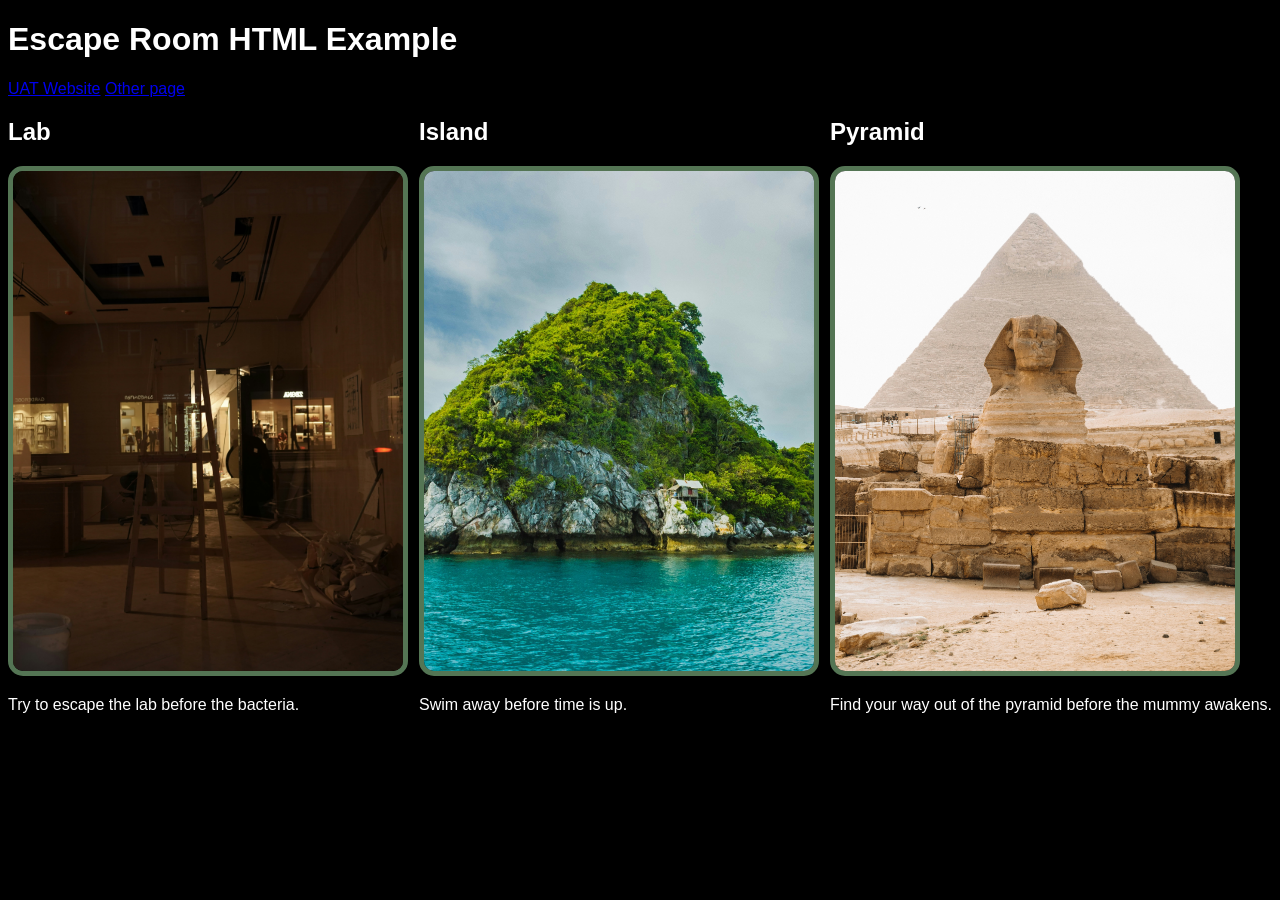
<file: escape_room.html>
<!-- Ctrl + ? - is the shortcut for a comment in VS Code in whatever language you are coding in 
   Shift + 1 will build the default HTML tags
    Doctype html - tells the browser that this is an HTML5 webpage
-->
<!DOCTYPE html>
<!-- the 2nd tag on our webpage needs to be the html tag; language = English is automatically added by VS Code -->
<html lang="en">
    <!-- head is primarily info for the browser and search engines -->
    <head>
        <!-- this tells the browser to expect pretty much any character from any language -->
        <meta charset="UTF-8">
        <!-- this is first step in making sure our website looks good on a mobile device -->
        <meta name="viewport" content="width=device-width, initial-scale=1.0">
        <!-- the text that appears in the browser tab -->
        <title>Escape Room HTML Example</title>

        <!-- add the link to the external CSS file -->
        <link rel="stylesheet" href="main.css">

         <!-- our JavaScript code is written in between opening and closing script tags 
             to include JavaScript code from a separate JavaScript file, use the src attribute with the file name -->
        <script src="escape_room.js" defer></script>
    </head>
    <!-- any text, images, videos - all of the content we want to show the user goes in the body section -->
    <body> 
        <!-- the header section is a best practice; typically at the top of the page; may contain menu, logo, page title -->
        <header>
            <!-- h1 is the top level heading - page title - only use 1 h1 tag on a page -->
            <h1>Escape Room HTML Example</h1>
            <a href="https://uat.edu">UAT Website</a>
            <a href="./other_page.html">Other page</a>
        </header>

        <!-- I like to put the core content of my page in a main section -->
        <main>
            <!-- I am going to organize the rooms using article tags -->
            <article>
                <!-- h2 - 2nd level heading - sub title -->
                <h2>Lab</h2>
                <!-- image - make sure to set the source and alt for each image -->
                <img src="./images/lab.jpg" alt="Lab" id="img1">
                <p id="pLab"></p>
            </article>

             <!-- I am going to organize the rooms using article tags -->
            <article>
                <!-- h2 - 2nd level heading - sub title -->
                <h2>Island</h2>
                <!-- image - make sure to set the source and alt for each image -->
                <img src="./images/island.jpg" alt="Island">
                <p id="pIsland"></p>
            </article>

             <!-- I am going to organize the rooms using article tags -->
            <article>
                <!-- h2 - 2nd level heading - sub title -->
                <h2>Pyramid</h2>
                <!-- image - make sure to set the source and alt for each image -->
                <img src="./images/pyramid.jpg" alt="Pyramid">
                <p id="pPyramid">Find your way.</p>
            </article>
        </main>

        <!-- anything that needs to go at the bottom of the page - legal stuff -->
        <footer>

        </footer>

       
    <!-- this should be the next to last line of our .html page -->
    </body>
    <!-- this should be the last line of our .html page -->
</html>
</file>
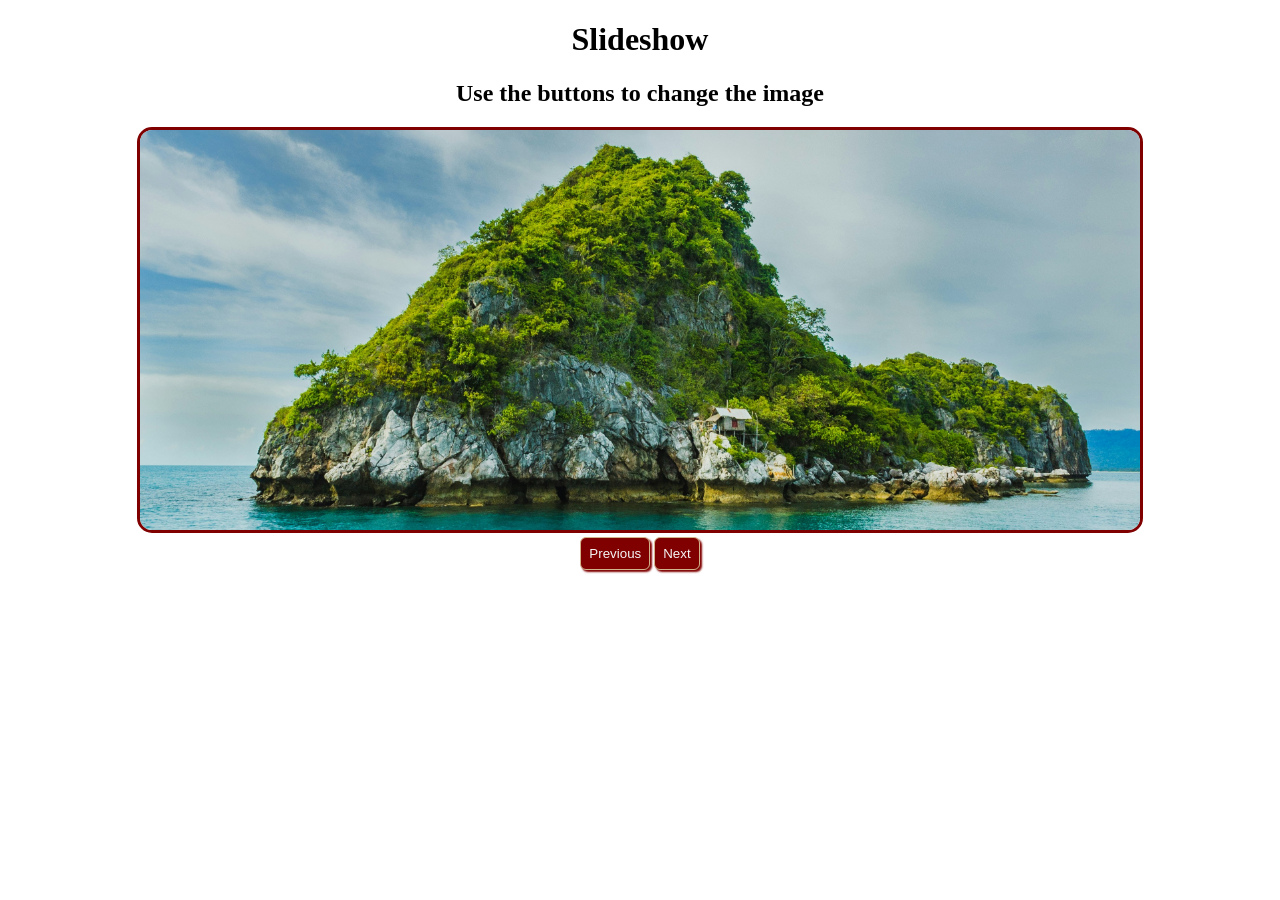
<file: slideshow.html>
<!DOCTYPE html>
<html lang="en">
<head>
    <meta charset="UTF-8">
    <meta name="viewport" content="width=device-width, initial-scale=1.0">
    <title>Slideshow</title>
    
    <!-- link to the css file -->
    <link rel="stylesheet" href="slideshow.css">

    <!-- if you link the JavaScript file in the head section make sure to add the defer attribute so the JavaScript code will run after the HTML elements have been created -->
    <script src="slideshow.js" defer></script>
</head>
<body>
    <header>
        <!-- Ctrl + ? is the quick comment key commands -->
        <h1>Slideshow</h1>
    </header>
    <main>
        <h2>Use the buttons to change the image</h2>
        <img id="imgSlide" src="" alt="slideshow image">
        
        <div>
            <button onclick="previousImage();">Previous</button>
            <button onclick="nextImage();">Next</button>
        </div>
    </main>    
</body>
</html>
</file>
<file: main.css>
/* body will affect the whole page */
body{
    background-color: black;
    color: white;
    font-family: 'Franklin Gothic Medium', 'Arial Narrow', Arial, sans-serif;
}

main{
    display: flex;
    justify-content: space-between;
}

/* this img selector will affect all images on the page - setting their widths to 300 pixels */
img{
    width: 95%;
    height: 500px;
    max-width: 400px;
    object-fit: cover;
    border: 5px solid rgba(105, 147, 105, .8);
    border-radius: 15px;
}

@media (max-width: 600px){
    main{
        text-align: center;
        flex-direction: column;
    }
}
</file>
<file: slideshow.css>
header, main{
    text-align: center;
}

/* this style will only apply to an element with the ID of imgSlide */
#imgSlide{
    width: 100%;
    border-radius: 15px;
    max-width: 1000px;
    border: 3px solid maroon;
    object-fit: cover;
    height: 400px;
}

button{
    background-color: maroon;
    color: whitesmoke;
    padding: 8px;
    /*border-left: 3px solid green;
    border-right: 3px solid green;*/
    border: none;
    border-radius: 6px;
    box-shadow: 2px 2px 2px maroon;
    border: 1px solid tan;            
}

button:hover{         
    color: maroon;
    background-color: whitesmoke;
}
</file>
